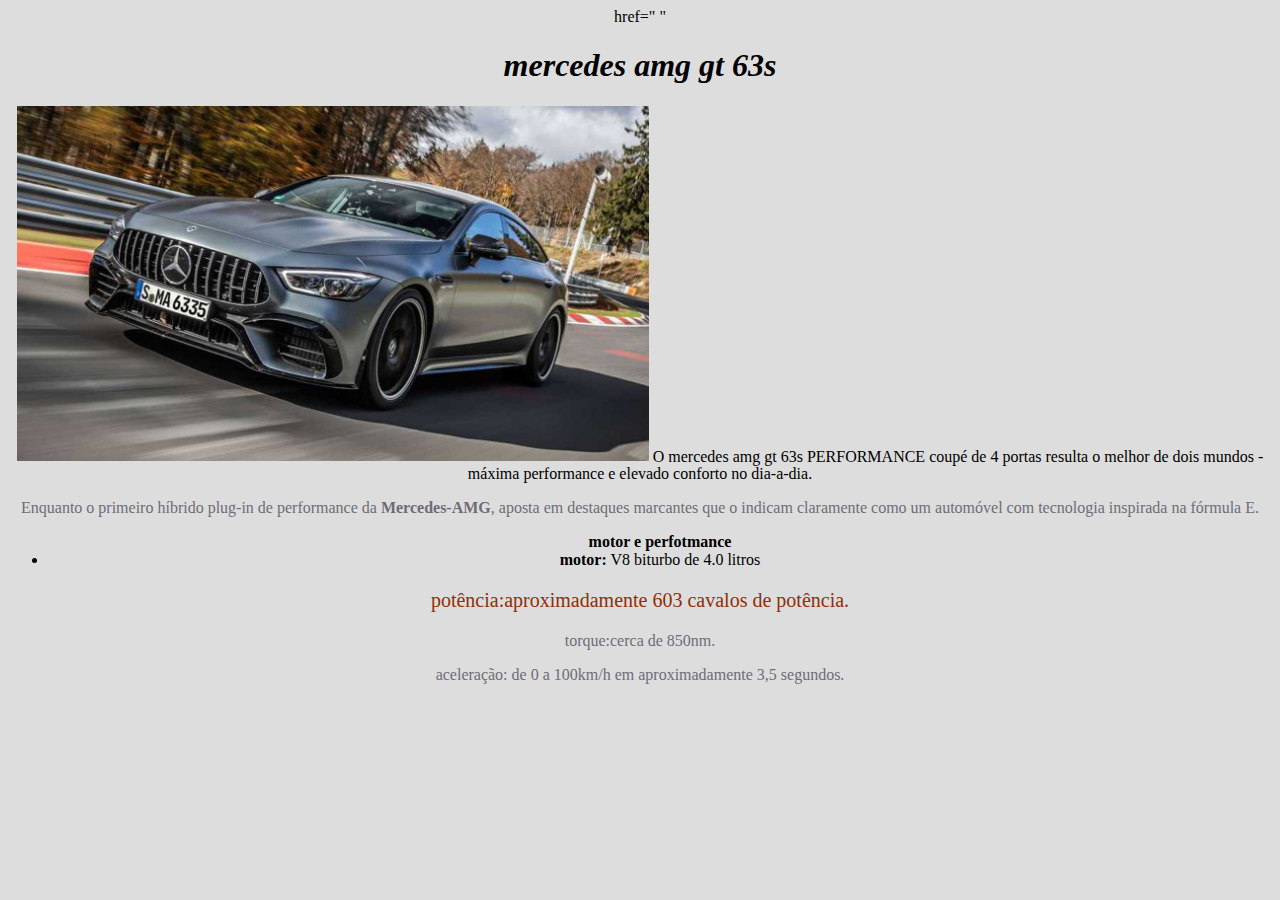
<file: index.html>
<!DOCTYPE html>
<html lang="en">
<head>
    <meta charset="UTF-8">
    <meta name="viewport" content="width=device-width, initial-scale=1.0">
    <title>Document</title>
    <link rel="stylesheet" href="style.css"
</head>
<body>
    <header>
        <a>
            href=" "
        </a>
    </header>
    <h1>mercedes amg gt 63s</h1>
    <img class="lisa" src="mercedes-amg-gt-63-s-nurburgring-nordschleife-record-three-quarters.jpg"
    
    <p> O mercedes amg gt 63s PERFORMANCE coupé de 4 portas resulta o melhor de dois mundos - máxima performance e elevado conforto no dia-a-dia.</p>
       <p>Enquanto o primeiro híbrido plug-in de performance da <strong>Mercedes-AMG</strong>, aposta em destaques marcantes que o indicam claramente como um automóvel com tecnologia inspirada na fórmula E.</p>
   <ul> <h><strong>motor e perfotmance</strong></h2>
        <li><strong>motor:</strong> V8 biturbo de 4.0 litros</li>
    </ul>
<p class="jennie ">potência:aproximadamente 603 cavalos de potência.</p>
    <p>torque:cerca de 850nm.</p>
    <p>aceleração: de 0 a 100km/h em aproximadamente 3,5 segundos.</p>
</body>
</html>
</file>
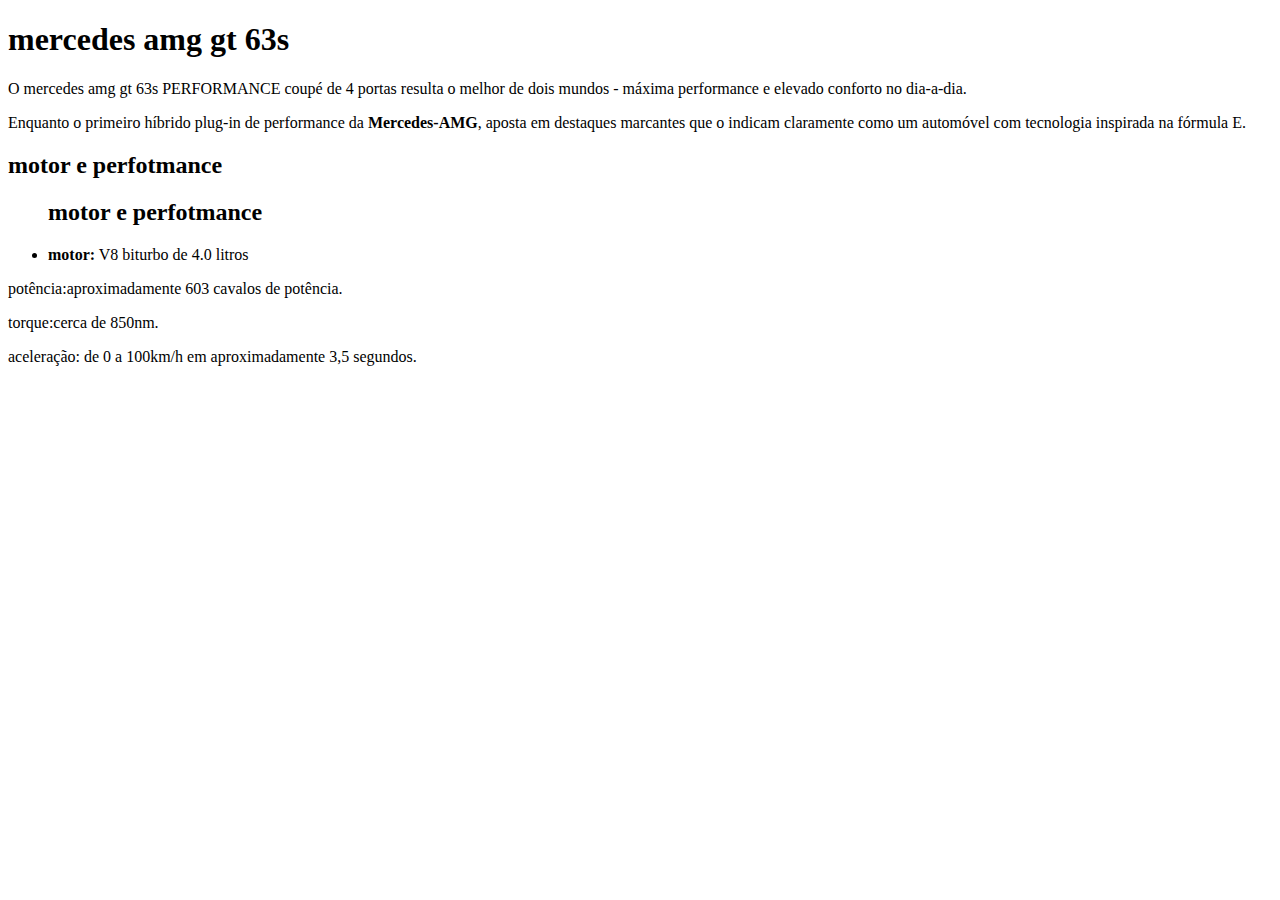
<file: chmm.html>
<!DOCTYPE html>
<html lang="en">
<head>
    <meta charset="UTF-8">
    <meta name="viewport" content="width=device-width, initial-scale=1.0">
    <title>Document</title>
</head>
<body>
    <h1>mercedes amg gt 63s</h1>
    
    <p> O mercedes amg gt 63s PERFORMANCE coupé de 4 portas resulta o melhor de dois mundos - máxima performance e elevado conforto no dia-a-dia.</p>
       <p>Enquanto o primeiro híbrido plug-in de performance da <strong>Mercedes-AMG</strong>, aposta em destaques marcantes que o indicam claramente como um automóvel com tecnologia inspirada na fórmula E.</p>
    <h2><strong>motor e perfotmance</strong></h2>
    <ul>  <h2><strong>motor e perfotmance</strong></h2>
        <li><strong>motor:</strong> V8 biturbo de 4.0 litros</li>
    </ul>
<p>potência:aproximadamente 603 cavalos de potência.</p>
    <p>torque:cerca de 850nm.</p>
    <p>aceleração: de 0 a 100km/h em aproximadamente 3,5 segundos.</p>
</body>
</html>
</file>
<file: style.css>
body {
    background-color: rgb(221, 221, 221);
    text-align: center;
 }
 p {
   color: rgb(111, 108, 119);
 }
 h1 {
   font-style: italic;
 }
 .jennie {
  color: rgb(145, 46, 6);
  font-size: 20px;
 }
 .lisa {
  width: 50%;
  text-align: center;
 }
</file>
